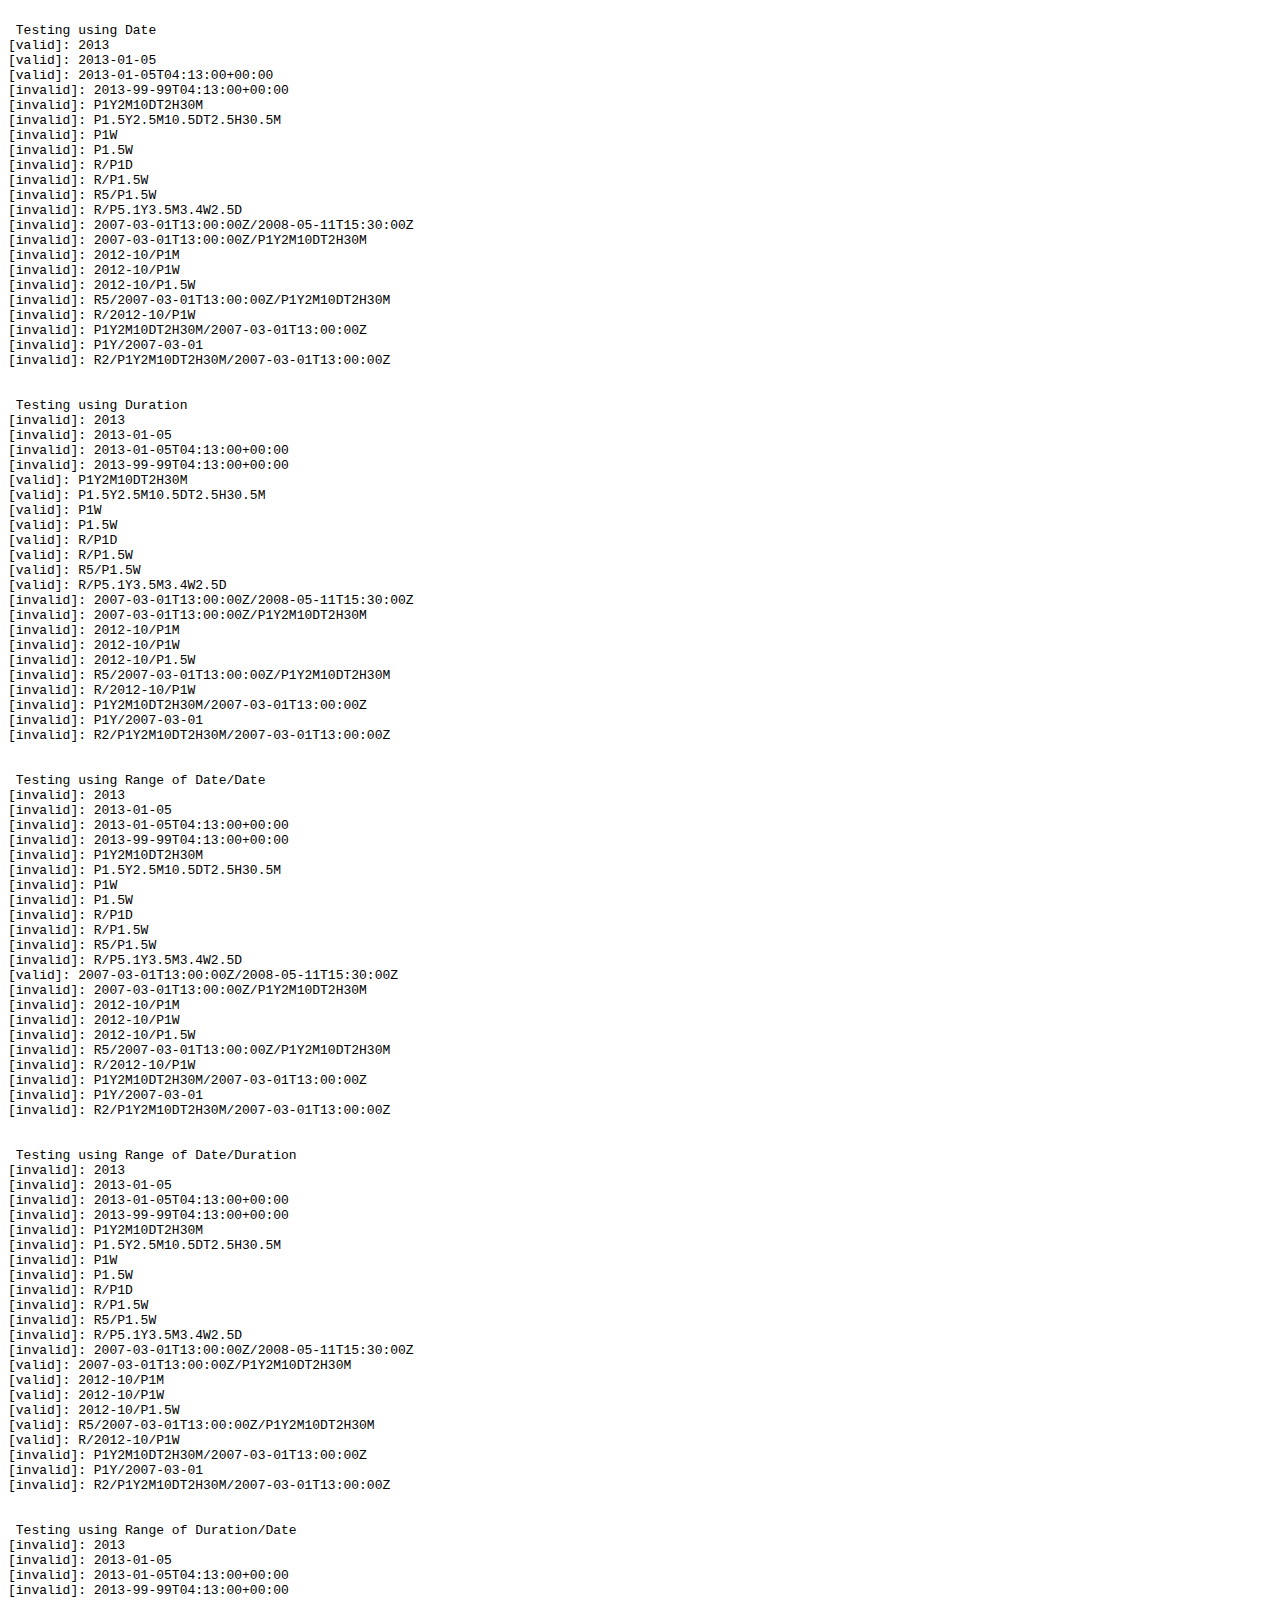
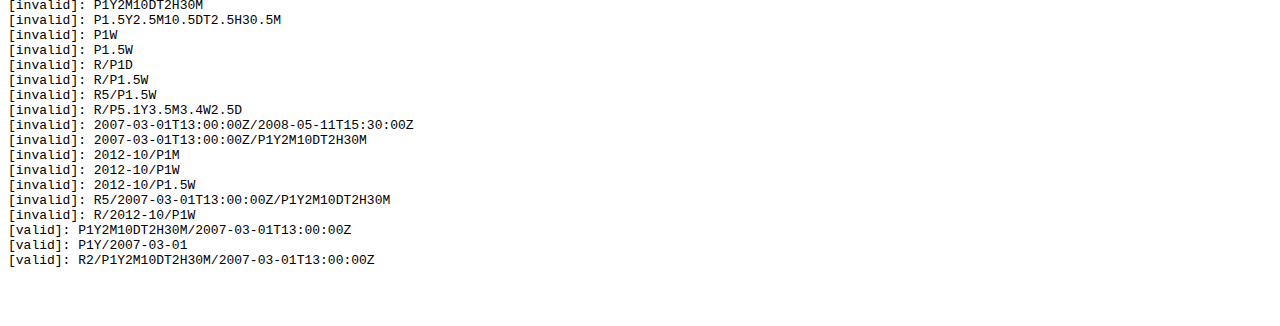
<file: dateTest.html>
<html lang="en">

<head>

</head>

<body>


  <pre>
    <script type="text/javascript">
    // See http://en.wikipedia.org/wiki/ISO_8601
    // Date regular expression from http://www.pelagodesign.com/blog/2009/05/20/iso-8601-date-validation-that-doesnt-suck/
    // Duration regular expression from https://github.com/cylc/cylc/issues/119#issuecomment-9435533
    var regex = {
        'Date' : /^([\+-]?\d{4}(?!\d{2}\b))((-?)((0[1-9]|1[0-2])(\3([12]\d|0[1-9]|3[01]))?|W([0-4]\d|5[0-2])(-?[1-7])?|(00[1-9]|0[1-9]\d|[12]\d{2}|3([0-5]\d|6[1-6])))([T\s]((([01]\d|2[0-3])((:?)[0-5]\d)?|24\:?00)([\.,]\d+(?!:))?)?(\17[0-5]\d([\.,]\d+)?)?([zZ]|([\+-])([01]\d|2[0-3]):?([0-5]\d)?)?)?)?$/,
        'Duration' : /^(R\d*\/)?P(?:\d+(?:\.\d+)?Y)?(?:\d+(?:\.\d+)?M)?(?:\d+(?:\.\d+)?W)?(?:\d+(?:\.\d+)?D)?(?:T(?:\d+(?:\.\d+)?H)?(?:\d+(?:\.\d+)?M)?(?:\d+(?:\.\d+)?S)?)?$/,
        'Range of Date/Date' : /^([\+-]?\d{4}(?!\d{2}\b))((-?)((0[1-9]|1[0-2])(\3([12]\d|0[1-9]|3[01]))?|W([0-4]\d|5[0-2])(-?[1-7])?|(00[1-9]|0[1-9]\d|[12]\d{2}|3([0-5]\d|6[1-6])))([T\s]((([01]\d|2[0-3])((:?)[0-5]\d)?|24\:?00)([\.,]\d+(?!:))?)?(\17[0-5]\d([\.,]\d+)?)?([zZ]|([\+-])([01]\d|2[0-3]):?([0-5]\d)?)?)?)?(\/)([\+-]?\d{4}(?!\d{2}\b))((-?)((0[1-9]|1[0-2])(\3([12]\d|0[1-9]|3[01]))?|W([0-4]\d|5[0-2])(-?[1-7])?|(00[1-9]|0[1-9]\d|[12]\d{2}|3([0-5]\d|6[1-6])))([T\s]((([01]\d|2[0-3])((:?)[0-5]\d)?|24\:?00)([\.,]\d+(?!:))?)?(\17[0-5]\d([\.,]\d+)?)?([zZ]|([\+-])([01]\d|2[0-3]):?([0-5]\d)?)?)?)?$/,
        'Range of Date/Duration' : /^(R\d*\/)?([\+-]?\d{4}(?!\d{2}\b))((-?)((0[1-9]|1[0-2])(\4([12]\d|0[1-9]|3[01]))?|W([0-4]\d|5[0-2])(-?[1-7])?|(00[1-9]|0[1-9]\d|[12]\d{2}|3([0-5]\d|6[1-6])))([T\s]((([01]\d|2[0-3])((:?)[0-5]\d)?|24\:?00)([\.,]\d+(?!:))?)?(\18[0-5]\d([\.,]\d+)?)?([zZ]|([\+-])([01]\d|2[0-3]):?([0-5]\d)?)?)?)?(\/)P(?:\d+(?:\.\d+)?Y)?(?:\d+(?:\.\d+)?M)?(?:\d+(?:\.\d+)?W)?(?:\d+(?:\.\d+)?D)?(?:T(?:\d+(?:\.\d+)?H)?(?:\d+(?:\.\d+)?M)?(?:\d+(?:\.\d+)?S)?)?$/,
        'Range of Duration/Date' : /^(R\d*\/)?P(?:\d+(?:\.\d+)?Y)?(?:\d+(?:\.\d+)?M)?(?:\d+(?:\.\d+)?W)?(?:\d+(?:\.\d+)?D)?(?:T(?:\d+(?:\.\d+)?H)?(?:\d+(?:\.\d+)?M)?(?:\d+(?:\.\d+)?S)?)?\/([\+-]?\d{4}(?!\d{2}\b))((-?)((0[1-9]|1[0-2])(\4([12]\d|0[1-9]|3[01]))?|W([0-4]\d|5[0-2])(-?[1-7])?|(00[1-9]|0[1-9]\d|[12]\d{2}|3([0-5]\d|6[1-6])))([T\s]((([01]\d|2[0-3])((:?)[0-5]\d)?|24\:?00)([\.,]\d+(?!:))?)?(\18[0-5]\d([\.,]\d+)?)?([zZ]|([\+-])([01]\d|2[0-3]):?([0-5]\d)?)?)?)?$/
    }
    // Many examples taken from http://en.wikipedia.org/wiki/ISO_8601#Time_intervals
    var testDates = {
        'year' : "2013",
        'date' : "2013-01-05",
        'datetime' : "2013-01-05T04:13:00+00:00",
        'bad date' : "2013-99-99T04:13:00+00:00",
        'Duration only' : "P1Y2M10DT2H30M",
        'Duration with fractions' : "P1.5Y2.5M10.5DT2.5H30.5M",
        'Week Duration' : "P1W",
        'Week Duration with fraction' : "P1.5W",
        'Repeating Duration' : "R/P1D",
        'Repeating Duration 2' : "R/P1.5W",
        'Repeating Duration 3' : "R5/P1.5W",
        'Repeating Duration Fraction' : "R/P5.1Y3.5M3.4W2.5D",
        'Range with start and end' : "2007-03-01T13:00:00Z/2008-05-11T15:30:00Z",
        'Range of Date/Duration' : "2007-03-01T13:00:00Z/P1Y2M10DT2H30M",
        'Range of Date/Duration 2' : "2012-10/P1M",
        'Range of Date/Duration 3' : "2012-10/P1W",
        'Range of Date/Duration 4' : "2012-10/P1.5W",
        'Repeating Date/Duration 1' : "R5/2007-03-01T13:00:00Z/P1Y2M10DT2H30M",
        'Repeating Date/Duration 2' : "R5/2012-10/P1M",
        'Repeating Date/Duration 2' : "R/2012-10/P1W",
        'Range of Duration/Date' : "P1Y2M10DT2H30M/2007-03-01T13:00:00Z",
        'Range of Duration/Date 2' : "P1Y/2007-03-01",
        'Repeating Duration/Date' : "R2/P1Y2M10DT2H30M/2007-03-01T13:00:00Z",
    }

    for (var r in regex) {
        document.write('\n Testing using ' + r +'\n');
        for (var d in testDates) {
            if (regex[r].test(testDates[d])) { document.write('[valid]: '+testDates[d]+'\n'); }
            else { document.write('[invalid]: '+testDates[d]+'\n'); }
        }
        document.write('\n');
    }

    </script>

</pre>

</body>

</html>
</file>
